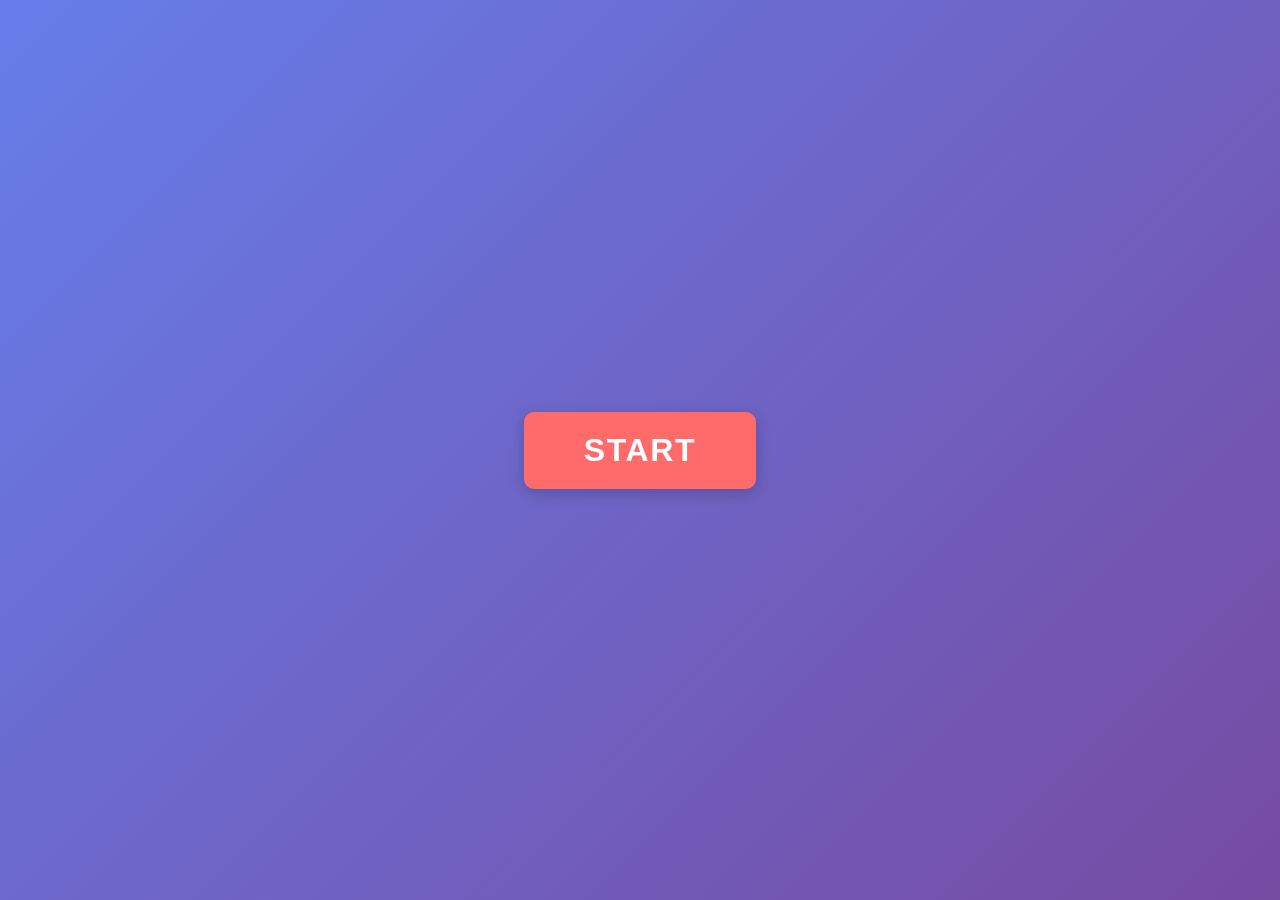
<file: click-number/index.html>
<!DOCTYPE html>
<html>

<head>
    <title>Click Number</title>
    <meta charset="UTF-8" />
    <link rel="stylesheet" href="css/styles.css">
</head>

<body>
    <div id="main"></div>
    <div id="startScreen">
        <button id="startBtn">START</button>
    </div>
    <div id="countdown"></div>
    <div id="clearScreen">
        <div id="clearContent">
            <h1>CLEAR!</h1>
            <p id="clearTime"></p>
            <p id="clearMistakes"></p>
            <p id="clearScore"></p>
            <p id="clearHighScore"></p>
            <button id="retryBtn">RETRY</button>
            <button id="resetHighScoreBtn">RESET HIGH SCORE</button>
        </div>
    </div>

    <script src="js/scripts.js"></script>
</body>

</html>
</file>
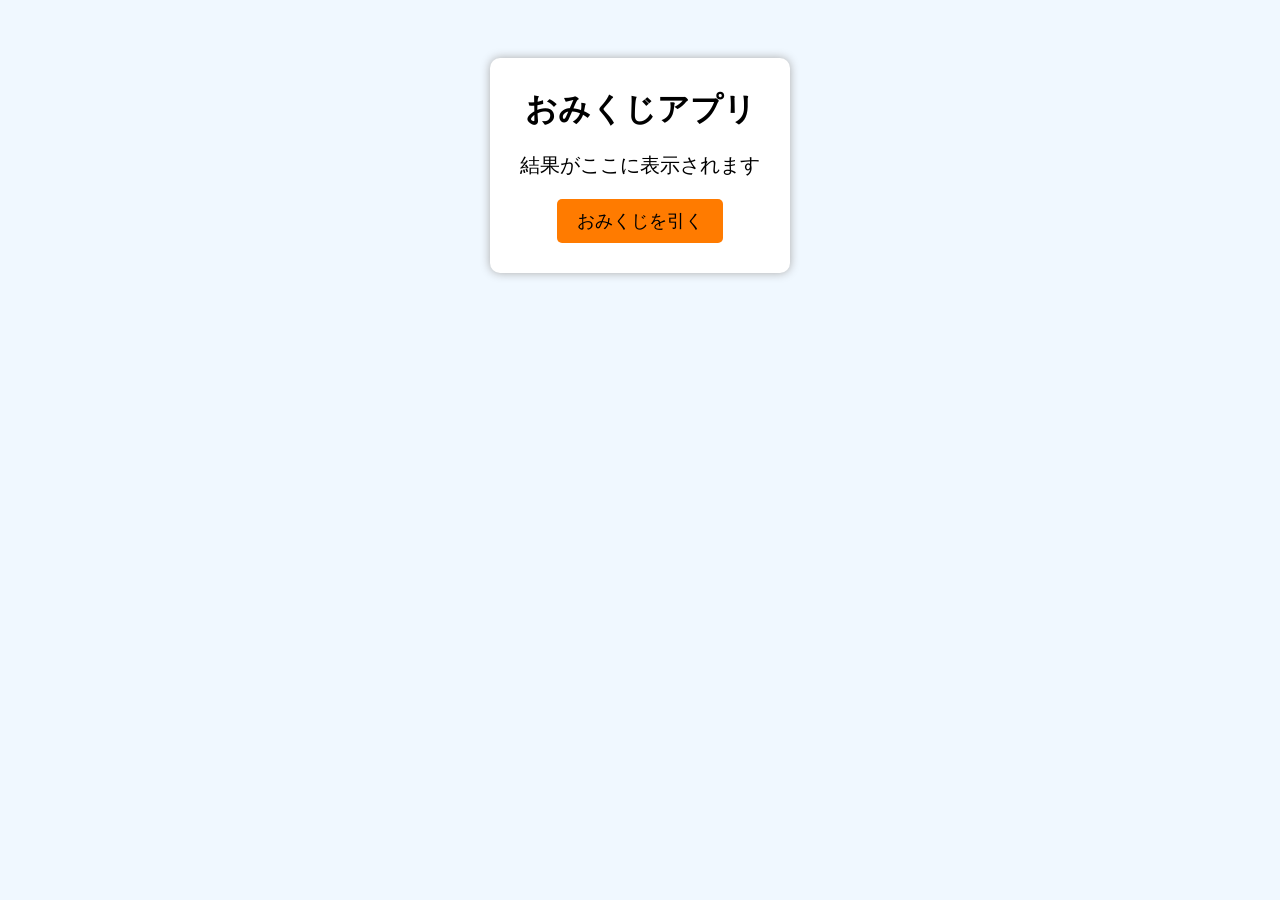
<file: omikuji/index.html>
<!DOCTYPE html>
<html lang="ja">

<head>
    <meta charset="UTF-8">
    <meta name="viewport" content="width=device-width, initial-scale=1.0">
    <title>Omikuji App</title>
    <link rel="stylesheet" href="css/styles.css">
</head>

<body>
    <div class="container">
        <h1>おみくじアプリ</h1>
        <p id="result">結果がここに表示されます</p>
        <p id="comment" class="comment"></p>
        <button id="draw">おみくじを引く</button><!--ボタンを押すと抽選が行われる-->
    </div>
    <script src="js/scripts.js"></script>
</body>

</html>
</file>
<file: click-number/css/styles.css>
body {
    font-family: "Segoe UI", sans-serif;
    margin: 0;
    padding: 0;
    color: #111;
}

button,
.circle,
#countdown,
#clearContent h1,
#clearContent p {
    font-family: inherit;
}

button {
    font-weight: bold;
    text-transform: uppercase;
    letter-spacing: 0.05em;
}

#startScreen {
    display: flex;
    justify-content: center;
    align-items: center;
    height: 100vh;
    background: linear-gradient(135deg, #667eea 0%, #764ba2 100%);
}

#startBtn {
    padding: 20px 60px;
    font-size: 32px;
    font-weight: bold;
    color: white;
    background-color: #ff6b6b;
    border: none;
    border-radius: 10px;
    cursor: pointer;
    transition: transform 0.2s, box-shadow 0.2s;
    box-shadow: 0 4px 15px rgba(0, 0, 0, 0.2);
}

#startBtn:hover {
    transform: scale(1.05);
    box-shadow: 0 6px 20px rgba(0, 0, 0, 0.3);
}

#startBtn:active {
    transform: scale(0.98);
}

#countdown {
    display: none;
    position: fixed;
    top: 50%;
    left: 50%;
    transform: translate(-50%, -50%);
    font-size: 120px;
    font-weight: bold;
    color: black;
    text-shadow: 2px 2px 4px rgba(0, 0, 0, 0.5);
    z-index: 100;
}

#countdown.show {
    display: block;
}

#clearScreen {
    display: none;
    position: fixed;
    top: 0;
    left: 0;
    width: 100%;
    height: 100%;
    background: rgba(0, 0, 0, 0.8);
    z-index: 200;
    justify-content: center;
    align-items: center;
}

#clearScreen.show {
    display: flex;
}

#clearContent {
    text-align: center;
    background: white;
    padding: 50px;
    border-radius: 20px;
    box-shadow: 0 8px 30px rgba(0, 0, 0, 0.3);
}

#clearContent h1 {
    font-size: 60px;
    color: #667eea;
    margin: 0 0 20px 0;
}

#clearTime {
    font-size: 40px;
    font-weight: bold;
    color: #764ba2;
    margin: 20px 0;
}

#retryBtn,
#resetHighScoreBtn,
#startBtn {
    padding: 15px 50px;
    font-size: 24px;
    font-weight: bold;
    color: white;
    background-color: #ff6b6b;
    border: none;
    border-radius: 10px;
    cursor: pointer;
    transition: transform 0.2s, box-shadow 0.2s;
    box-shadow: 0 4px 15px rgba(0, 0, 0, 0.2);
    margin-top: 30px;
}

#startBtn {
    padding: 20px 60px;
    font-size: 32px;
    margin-top: 0;
}

#retryBtn:hover {
    transform: scale(1.05);
    box-shadow: 0 6px 20px rgba(0, 0, 0, 0.3);
}

#retryBtn:active {
    transform: scale(0.98);
}

button {
    border: none;
    border-radius: 10px;
    cursor: pointer;
}

.circle {
    background-color: transparent;
    border-radius: 30px;
    height: 60px;
    width: 60px;
    font-size: 24px;
    position: absolute;
    display: flex;
    align-items: center;
    justify-content: center;
    text-align: center;
}

.circle-blue {
    background-color: rgba(135, 206, 235, 0.8);
    color: white;
    font-weight: bold;
}

.circle-red {
    background-color: rgba(255, 107, 107, 0.8);
    color: white;
    font-weight: bold;
}

.circle-green {
    background-color: rgba(52, 211, 153, 0.8);
    color: white;
    font-weight: bold;
}
</file>
<file: omikuji/css/styles.css>
body {
    text-align: center;
    padding: 50px;
    background-color: #f0f8ff;
}

h1 {
    margin: 0;
}

.container {
    background: white;
    padding: 30px;
    border-radius: 10px;
    box-shadow: 0 0 10px #aaa;
    display: inline-block;
    position: relative;
}

button {
    padding: 10px 20px;
    font-size: 18px;
    background: #ff7b00;
    border: none;
    border-radius: 5px;
    cursor: pointer;
}

.start-screen {
    min-height: 100vh;
    display: flex;
    flex-direction: column;
    justify-content: center;
    align-items: center;
    background: linear-gradient(180deg, #f0f8ff 0%, #dbefff 100%);
    text-align: center;
    padding: 40px 20px;
}

.start-screen h1 {
    font-size: 2rem;
    margin-bottom: 16px;
}

.start-screen p {
    font-size: 1.1rem;
    margin-bottom: 24px;
    color: #37474f;
}

.start-screen button {
    min-width: 180px;
}

.hidden {
    display: none;
}

.hide {
    animation: fade-out 0.3s ease-out forwards;
}

.fade-in {
    animation: fade-in 0.35s ease-out forwards;
}

@keyframes fade-out {
    from { opacity: 1; transform: translateY(0); }
    to { opacity: 0; transform: translateY(10px); }
}

@keyframes fade-in {
    from { opacity: 0; transform: translateY(12px); }
    to { opacity: 1; transform: translateY(0); }
}

/* ボタンの引くアニメーション */
#draw.drawing {
    animation: draw-press 0.9s ease-in-out infinite;
}

@keyframes draw-press {
    0% {
        transform: scale(1);
    }

    50% {
        transform: scale(0.96) rotate(-2deg);
    }

    100% {
        transform: scale(1);
    }
}

/* 振る（shake）アニメーション */
.container.shake {
    animation: shake 1s ease-in-out;
}

@keyframes shake {
    0% {
        transform: translateX(0) rotate(0deg);
    }

    20% {
        transform: translateX(-8px) rotate(-2deg);
    }

    40% {
        transform: translateX(8px) rotate(2deg);
    }

    60% {
        transform: translateX(-6px) rotate(-1deg);
    }

    80% {
        transform: translateX(6px) rotate(1deg);
    }

    100% {
        transform: translateX(0) rotate(0deg);
    }
}

/* 中央バースト */
.burst {
    position: fixed;
    left: 50%;
    top: 35%;
    transform: translate(-50%, -50%);
    width: 280px;
    height: 280px;
    border-radius: 50%;
    background: radial-gradient(circle at center, rgba(255, 255, 220, 0.95), rgba(255, 200, 60, 0.55) 40%, rgba(255, 140, 0, 0.12) 60%, transparent 70%);
    filter: blur(8px);
    z-index: 10000;
    animation: burst-pop 0.9s ease-out forwards;
}

@keyframes burst-pop {
    0% {
        transform: translate(-50%, -50%) scale(0.2);
        opacity: 1;
    }

    70% {
        transform: translate(-50%, -50%) scale(1.05);
        opacity: 0.9;
    }

    100% {
        transform: translate(-50%, -50%) scale(1.2);
        opacity: 0;
    }
}

/* 大きめのコンフェッティ */
.confetti.big {
    width: 18px;
    height: 22px;
    opacity: 1;
}

/* (inline-styled confetti should use the CSS animation; removed disabling rule) */

#result {
    margin: 20px 0;
    font-size: 20px;
    transition: color 0.25s ease;
}

/* おみくじの結果ごとの色クラス */
.omikuji-super {
    color: #d4af37;
    /* 金 */
    font-weight: 700;
}

.omikuji-verygood {
    color: #ff6b6b;
    /* 明るい赤 */
    font-weight: 700;
}

.omikuji-good {
    color: #ff8c00;
    /* オレンジ */
    font-weight: 700;
}

.omikuji-mild {
    color: #4caf50;
    /* 緑 */
    font-weight: 700;
}

.omikuji-neutral {
    color: #607d8b;
    /* グレー */
    font-weight: 600;
}

.omikuji-bad {
    color: #e53935;
    /* 赤（凶） */
    font-weight: 700;
}

.omikuji-verybad {
    color: #b71c1c;
    /* 濃い赤（大凶） */
    font-weight: 800;
}

/* 良い運勢時のテキスト演出 */
.omikuji-super.celebrate,
.omikuji-verygood.celebrate {
    animation: glow 0.8s ease-in-out infinite alternate;
    text-shadow: 0 0 8px rgba(212, 175, 55, 0.9), 0 0 16px rgba(255, 107, 107, 0.6);
}

@keyframes glow {
    from {
        transform: translateY(0);
    }

    to {
        transform: translateY(-4px);
        filter: drop-shadow(0 8px 8px rgba(0, 0, 0, 0.08));
    }
}

/* 中吉用の短いパルス */
.pulse {
    animation: pulse 0.6s ease-in-out 0s 2;
}

@keyframes pulse {
    0% {
        transform: scale(1);
    }

    50% {
        transform: scale(1.08);
    }

    100% {
        transform: scale(1);
    }
}

/* コンフェッティ要素 */
.confetti {
    position: fixed;
    top: -20px;
    width: 10px;
    height: 14px;
    opacity: 0.95;
    border-radius: 2px;
    pointer-events: none;
    animation: confetti-fall 4s linear forwards;
    z-index: 9999;
}

@keyframes confetti-fall {
    0% {
        transform: translateY(0) rotate(0deg);
        opacity: 1;
    }

    100% {
        transform: translateY(110vh) rotate(720deg);
        opacity: 0;
    }
}

/* 一言コメントのスタイル */
#comment {
    margin: 8px 0 0 0;
    color: #37474f;
    font-size: 16px;
}

/* 小さい紙吹雪 */
.confetti.small {
    width: 6px;
    height: 8px;
    opacity: 0.95;
}

/* 形状（星・丸・四角） */
.confetti.circle {
    border-radius: 50%;
}

.confetti.square {
    border-radius: 2px;
}

.confetti.star {
    /* 5-point star using clip-path */
    clip-path: polygon(50% 0%,
            61% 35%,
            98% 35%,
            68% 57%,
            79% 91%,
            50% 70%,
            21% 91%,
            32% 57%,
            2% 35%,
            39% 35%);
}
</file>
